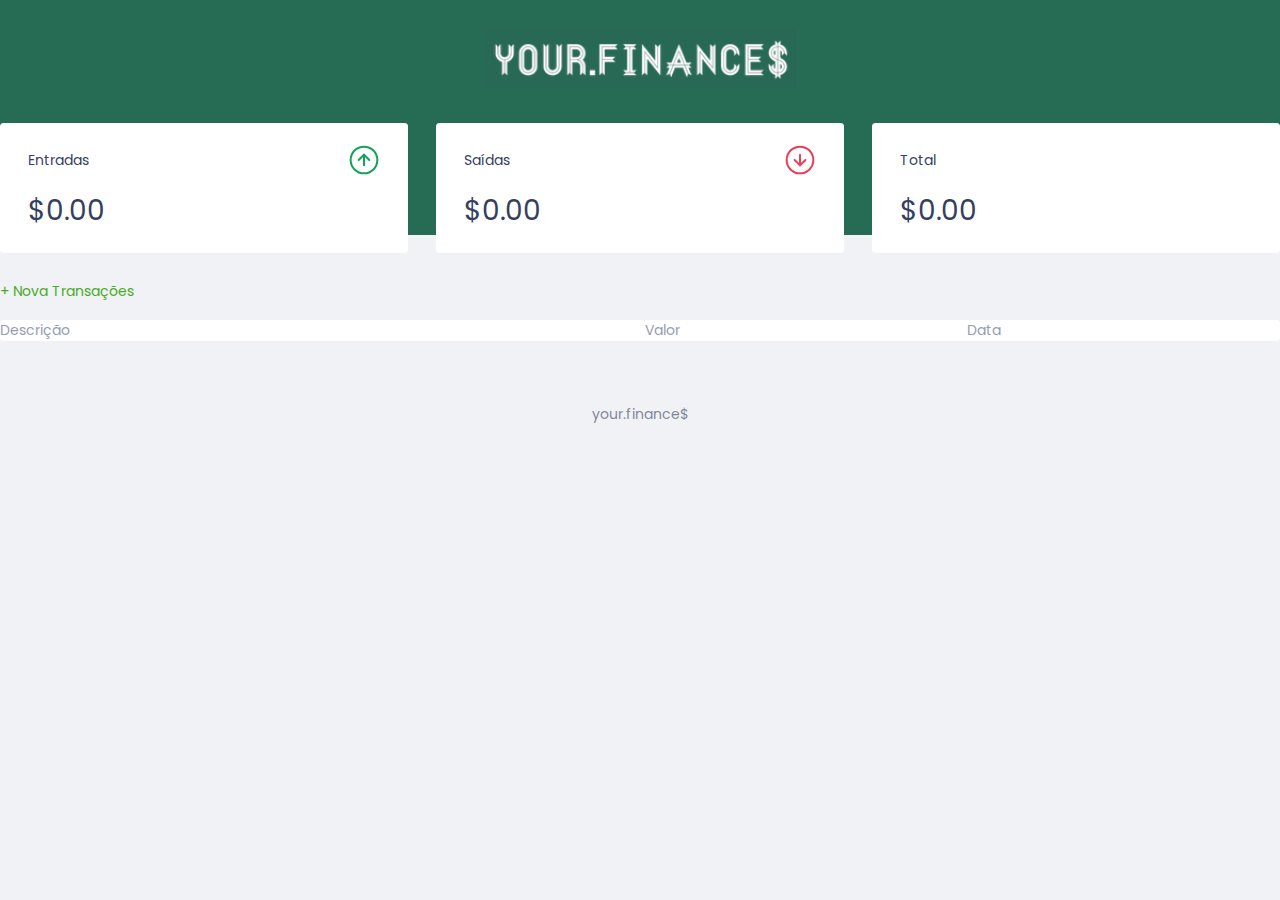
<file: index.html>
<!DOCTYPE html>
<html lang="pt-br">

<head>
    <meta charset="UTF-8">
    <meta http-equiv="X-UA-Compatible" content="IE=edge">
    <meta name="viewport" content="width=device-width, initial-scale=1.0">
    <title>your.finance$</title>

    <link rel="stylesheet" href="./styles.css">
    <link rel="preconnect" href="https://fonts.gstatic.com">
    <link href="https://fonts.googleapis.com/css2?family=Poppins:ital,wght@0,100;0,200;0,400;0,700;1,100;1,200;1,400;1,700&display=swap" rel="stylesheet"> 
</head>

<body>
    <header>
        <img src="./assets/logo.html" alt="Logo your.finance$">
    </header>

    <main class="container">
        <section id="balance">
            <h2 class="sr-only">Balanço</h2>

            <div class="card">
                <h3>
                    <span>Entradas</span>
                    <img src="./assets/income.svg" alt="Image de entradas">
                </h3>
                <p id="incomeDisplay">R$0,00</p>
            </div>
            <div class="card">
                <h3>
                    <span>Saídas</span>
                    <img src="./assets/expense.svg" alt="Imagem de saídas">
                </h3>
                <p id="expenseDisplay">R$0,00</p>
            </div>
            <div class="card total">
                <h3>
                    <span>Total</span>
                    <img src="./assets/total.svg" alt="Imagem de total">
                </h3>
                <p id="totalDisplay">R$0,00</p>
            </div>
        </section>

        <section id="transaction">
            <h2 class="sr-only">Transações</h2>

            <a href="#"
            onclick="Modal.open()"
             class="button new">+ Nova Transações</a>

            <table id="data-table">
                <thead>
                    <tr>
                        <th>Descrição</th>
                        <th>Valor</th>
                        <th>Data</th>
                    </tr>
                </thead>
                <tbody>
                </tbody>
            </table>
        </section>
    </main>

    <div class="modal-overlay">
        <div class="modal">
                <div id="form">
                    <h2>Nova Transação</h2>
                    <form action="" onsubmit="Form.submit(event)">
                        <div class="input-group">
                            <label 
                                class="sr-only" 
                                for="description">Descrição</label>
                            <input 
                                type="text" 
                                id="description"
                                name="description"
                                placeholder="Descrição"
                            />
                        </div>

                        <div class="input-group">
                            <label 
                                class="sr-only" 
                                for="amount">Valor</label>
                            <input 
                                type="number" 
                                step="0.01"
                                id="amount"
                                name="amount"
                                placeholder="0,00"
                            />
                            <small>Use o sinal - (negativo) para desperas e , (vírgula) para casas decimais</small>
                        </div>

                        <div class="input-group">
                            <label 
                                class="sr-only" 
                                for="date">Data</label>
                            <input 
                                type="date" 
                                id="date"
                                name="date"
                            />
                        </div>

                        <div class="input-group actions">
                            <a 
                            onclick="Modal.close()"
                            href="#"
                             class="button cancel">Cancelar</a>
                            <button>Salvar</button>
                        </div>
                    </form>
                </div>
        </div>
    </div>



    <footer>
        <p>your.finance$</p></footer>

        <script src="scripts.js"></script>

</body>

</html>
</file>
<file: styles.css>
/* Global ======================== */
:root {
    --dark-blue: #363f5f;
    --green: #49aa26;
    --light-green: #3dd705;
    --red: #e92929;
}

* {
    margin: 0;
    padding: 0;
    box-sizing: border-box;
}

html {
    font-size: 93.75%;
}

body {
    background: #f0f2f5;
    font-family: 'Poppins', sans-serif;
}

.sr-only {
    position: absolute;
    width: 1px;
    height: 1px;
    padding: 0;
    margin: -1px;
    overflow: hidden;
    clip: rect(0, 0, 0, 0);
    white-space: nowrap;
    border-width: 0;
}

.container {
    width: min(90vn, 800px);

    margin: auto;
}

/* Titles ======================== */
h2 {
    margin-top: 3.2rem;
    margin-bottom: 0.8rem;
    color: var(--dark-blue);

    font-weight: normal;
}

/* Links & Buttons ======================== */

a {
    color: var(--green);
    text-decoration: none;
}

a:hover {
    color: var(--light-green);
}

button {
    width: 100%;
    height: 50px;

    border: none;
    color: white;
    background-color: var(--green);

    padding: 0;

    border-radius: 0.25rem;

    cursor: pointer;
}

button:hover {
    background: var(--light-green);
}

.button.new {
    display: inline-block;
    margin-bottom: 0.8rem;
}

.button.cancel {
    color: var(--red);
    border: 2x var(--red) solid;
    border-radius: 0.25rem;

    height: 50px;

    display: flex;
    align-items: center;
    justify-content: center;

    opacity: 0.6;
}

.button.cancel:hover {
    opacity: 1;
}

/* Header ======================== */
header {
    background: #266c55;
    padding: 2rem 0 10rem;
    text-align: center;
}

#logo {
    color:#fff;
    font-weight: 100;
}

/* Balance ======================== */
#balance {
    margin-top: -8rem;
}

#balance h2 {
    color:white;
    margin-top: 0;
}

/* Cards ======================== */
.card {
    background: white;
    padding: 1.5rem 2rem;
    border-radius: 0.25rem;

    margin-bottom: 2rem;   

    color: var(--dark-blue);
}

.card h3 {
    font-weight: normal;
    font-size: 1rem;

    display: flex;
    align-items: center;
    justify-content: space-between;
}

.card p {
    font-size: 2rem;
    line-height: 3rem;

    margin-top: 1rem;
}

.card.tortal {
    background: var(--green)6;
    color: white;
}

/* Table ======================== */
#transaction {
    display: block;
    width: 100%;
    overflow-x: auto;
}
#data-table {
    width: 100%;
    border-spacing: 0 0.5rem;
    color: #969cb3;
}

table thead tr th:first-child,
table tbody tr td:first-child {
    border-radius: 0.25rem 0.25rem 0 0.25rem;
} 

table thead tr th:last-child,
table tbody tr td:last-child {
    border-radius: 0 0.25rem 0.25rem 0;
}

table th {
    background: white;
    font-weight: normal;
    padding: 1rem 2 rem;
    text-align: left;
}

table tbody tr {
    opacity: 0.6;
}

table tbody tr:hover {
    opacity: 1;
}

table tbody td {
    background: white;
    padding: 1rem 2rem;
}  

td.description {
    color: var(--dark-blue);
}

td.income {
    color: #12a454;
}

td.expense {
    color: #e92929;
}

/* Modal ======================== */
.modal-overlay {
    width: 100%;
    height: 100%;

    background-color: rgba(0, 0, 0, 0.7);

    position: fixed;
    top: 0;

    display: flex;
    align-items: center;
    justify-content: center;

    opacity: 0;
    visibility: hidden;

    z-index: 999;
}

.modal-overlay.active {
    opacity: 1;
    visibility: visible;
}

.modal {
    background: #f0f2f5;
    padding: 2.4rem;
    width: 90%;
    max-width: 500px;

    position: relative;
    z-index: 1;
}


/* Form ======================== */
#form {
    max-width: 500px;
}

#form h2 {
    margin-top: 0;
}

input {
    border: none;
    border-radius: 0.2rem;

    padding: 0.8;
    width: 100%;
}

.input-group {
    margin-top: 0.8rem;
}

.input-group small{
    opacity: 0.4;
}

.input-group.actions {
    display: flex;
    justify-content: space-between;
    align-items: center;
}
.input-group.actions .button,
.input-group.actions button {
    width: 48%;
}


/* Footer ======================== */

footer {
    text-align: center;
    padding: 4rem 0 2rem;
    color: var(--dark-blue);
    opacity: 0.6;
}

/* Responsive ======================== */
@media (min-width: 800px) {
    html {
        font-size: 87.5%;
    }

    #balance {
        display: grid;
        grid-template-columns: repeat(3, 1fr);
        gap: 2rem;
    }
}
</file>
